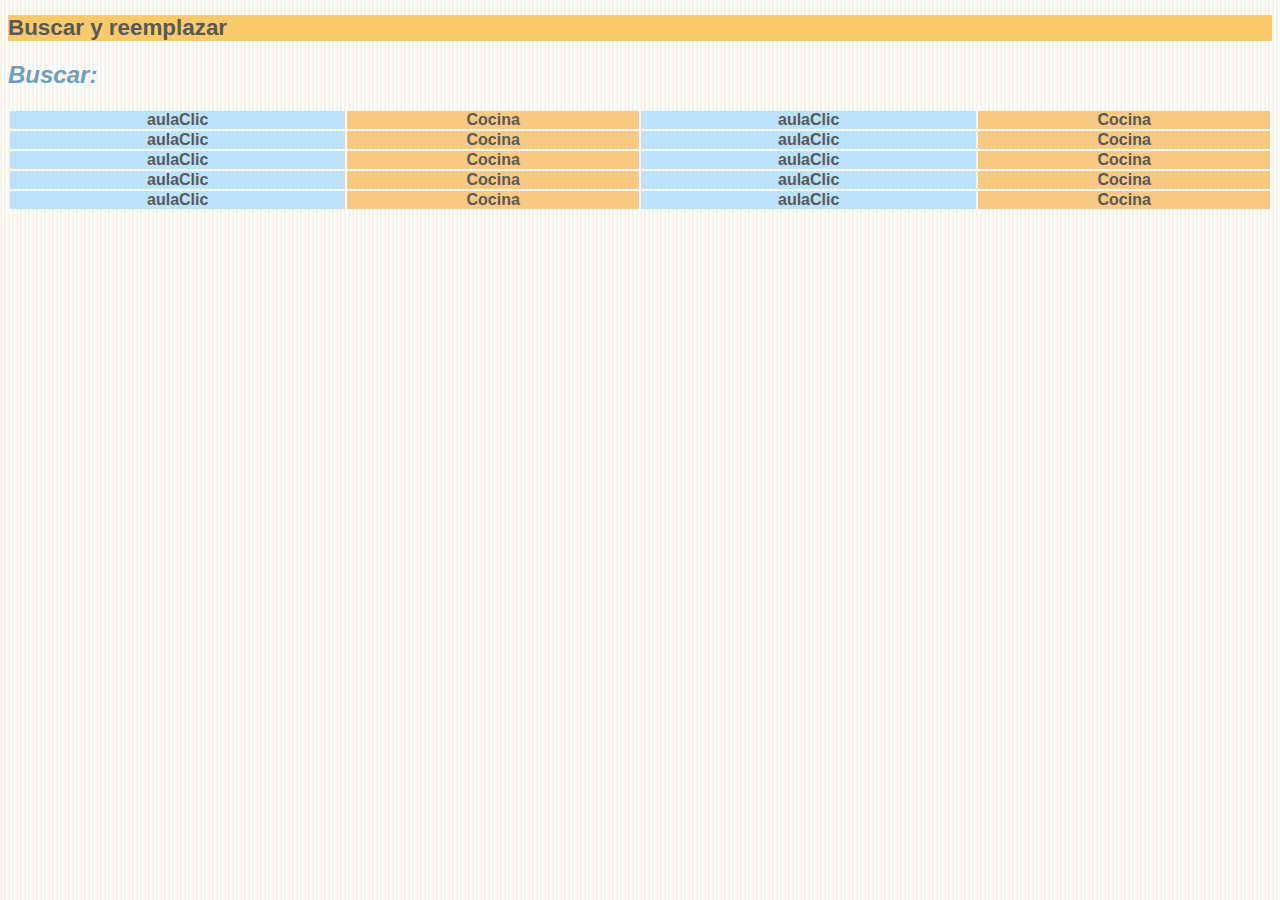
<file: cocina/buscar.htm>
<!DOCTYPE html PUBLIC "-//W3C//DTD XHTML 1.0 Transitional//EN" "http://www.w3.org/TR/xhtml1/DTD/xhtml1-transitional.dtd">
<html xmlns="http://www.w3.org/1999/xhtml">
<head>
<meta http-equiv="Content-Type" content="text/html; charset=iso-8859-1" />
<title>Plato de la semana</title>
<link href="estilococina.css" rel="stylesheet" type="text/css" />
<style type="text/css">
<!--
  .azul {background-color: #BDE2FC;}
  .naranja {background-color: #F8C982;}
-->
</style>
</head>

<body>
<h1>Buscar y reemplazar</h1>
<h2>Buscar:</h2>
<table width="100%" border="0" cellspacing="2" cellpadding="0" style="text-align:center; font-weight:bold"">
  <tr>
    <td class="azul">aulaClic</td>
    <td class="naranja">Cocina</td>
    <td class="azul">aulaClic</td>
    <td class="naranja">Cocina</td>    
  </tr>
  <tr>
    <td class="azul">aulaClic</td>
    <td class="naranja">Cocina</td>
    <td class="azul">aulaClic</td>
    <td class="naranja">Cocina</td>    
  </tr>
   <tr>
    <td class="azul">aulaClic</td>
    <td class="naranja">Cocina</td>
    <td class="azul">aulaClic</td>
    <td class="naranja">Cocina</td>    
  </tr>
  <tr>
    <td class="azul">aulaClic</td>
    <td class="naranja">Cocina</td>
    <td class="azul">aulaClic</td>
    <td class="naranja">Cocina</td>    
  </tr>
  <tr>
    <td class="azul">aulaClic</td>
    <td class="naranja">Cocina</td>
    <td class="azul">aulaClic</td>
    <td class="naranja">Cocina</td>    
  </tr> 
</table>
<p>&nbsp;</p>
<ol>
  </li>
</ol>
</body>
</html>
</file>
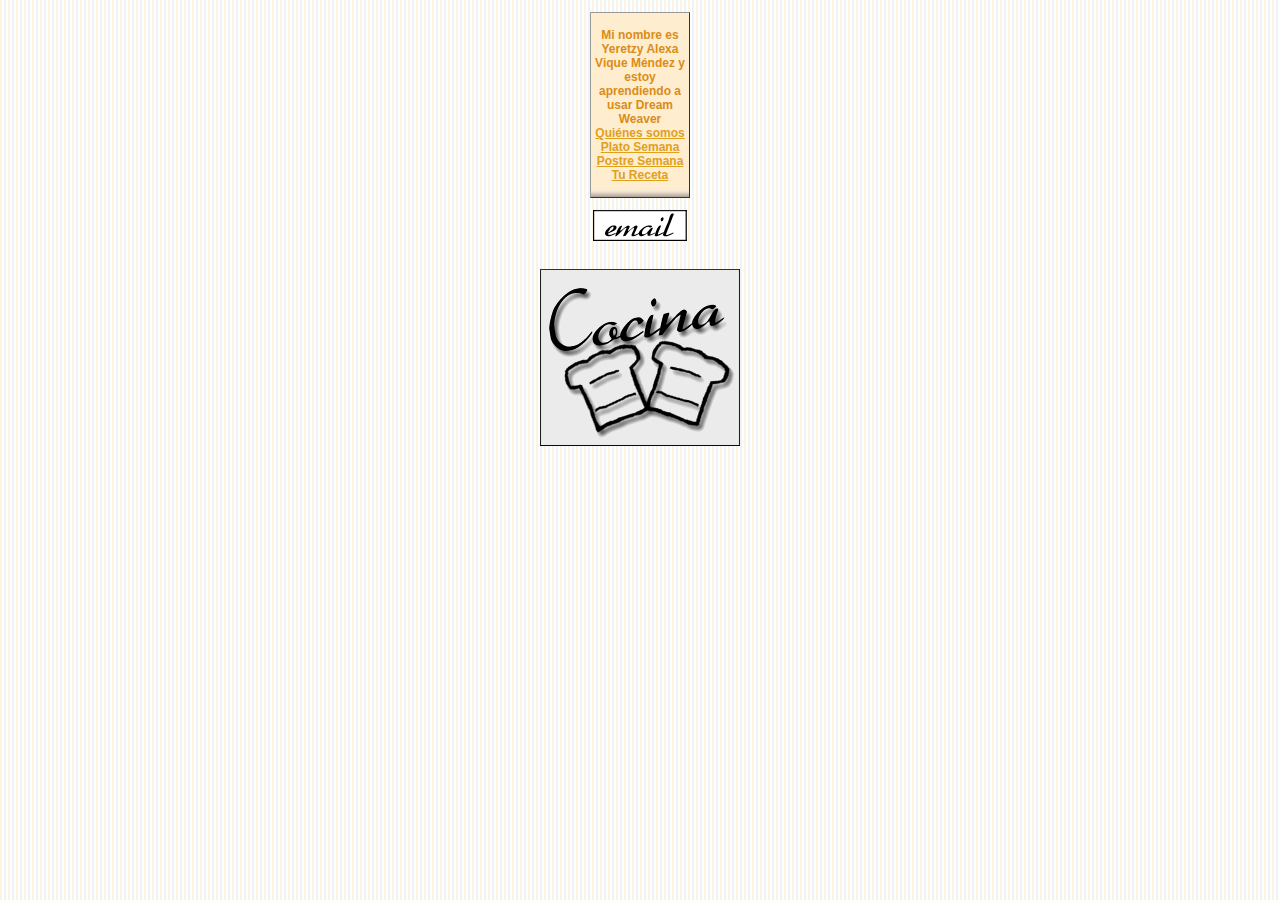
<file: cocina/menu.htm>
<!DOCTYPE html PUBLIC "-//W3C//DTD XHTML 1.0 Transitional//EN" "http://www.w3.org/TR/xhtml1/DTD/xhtml1-transitional.dtd">
<html xmlns="http://www.w3.org/1999/xhtml">
<head>
<meta http-equiv="Content-Type" content="text/html; charset=utf-8" />
<!-- TemplateBeginEditable name="doctitle" -->
<title>Cocina</title>
<!-- TemplateEndEditable -->
<!-- TemplateBeginEditable name="head" -->
<!-- TemplateEndEditable -->
<style type="text/css">
</style>
<link href="estilococina.css" rel="stylesheet" type="text/css" />
<style type="text/css">
#Sugerencia {
	position: absolute;
	width: 144px;
	height: 23px;
	z-index: 1;
	left: 60px;
	top: 281px;
	color: #666;
	background-color: #FFFFFF;
	font-size: 90%;
	padding: 5px;
	visibility: hidden;
}
</style>
<script type="text/javascript">
function MM_swapImgRestore() { //v3.0
  var i,x,a=document.MM_sr; for(i=0;a&&i<a.length&&(x=a[i])&&x.oSrc;i++) x.src=x.oSrc;
}
function MM_preloadImages() { //v3.0
  var d=document; if(d.images){ if(!d.MM_p) d.MM_p=new Array();
    var i,j=d.MM_p.length,a=MM_preloadImages.arguments; for(i=0; i<a.length; i++)
    if (a[i].indexOf("#")!=0){ d.MM_p[j]=new Image; d.MM_p[j++].src=a[i];}}
}

function MM_findObj(n, d) { //v4.01
  var p,i,x;  if(!d) d=document; if((p=n.indexOf("?"))>0&&parent.frames.length) {
    d=parent.frames[n.substring(p+1)].document; n=n.substring(0,p);}
  if(!(x=d[n])&&d.all) x=d.all[n]; for (i=0;!x&&i<d.forms.length;i++) x=d.forms[i][n];
  for(i=0;!x&&d.layers&&i<d.layers.length;i++) x=MM_findObj(n,d.layers[i].document);
  if(!x && d.getElementById) x=d.getElementById(n); return x;
}

function MM_swapImage() { //v3.0
  var i,j=0,x,a=MM_swapImage.arguments; document.MM_sr=new Array; for(i=0;i<(a.length-2);i+=3)
   if ((x=MM_findObj(a[i]))!=null){document.MM_sr[j++]=x; if(!x.oSrc) x.oSrc=x.src; x.src=a[i+2];}
}
function MM_showHideLayers() { //v9.0
  var i,p,v,obj,args=MM_showHideLayers.arguments;
  for (i=0; i<(args.length-2); i+=3) 
  with (document) if (getElementById && ((obj=getElementById(args[i]))!=null)) { v=args[i+2];
    if (obj.style) { obj=obj.style; v=(v=='show')?'visible':(v=='hide')?'hidden':v; }
    obj.visibility=v; }
}
</script>
</head>

<body style="text-align: center" onload="MM_preloadImages('imagenes/email2.gif')">
<ul class="menu">
  <li>
    <p>Mi nombre es Yeretzy Alexa Vique Méndez y estoy aprendiendo a usar Dream Weaver<br />
      <a href="quienes.htm" target="mainFrame">Quiénes somos</a><br />
      <a href="platosemana.htm" target="mainFrame">Plato Semana</a><br />
      <a href="postresemana.htm" target="mainFrame">Postre Semana</a><br />
      <a href="tureceta.htm" target="mainFrame">Tu Receta</a></p>
  </li>
  <p><a href="mailto:cocineros@aulaclic.es" onmouseout="MM_swapImgRestore();MM_showHideLayers('Sugerencia','','hide')" onmouseover="MM_swapImage('Correo','','imagenes/email2.gif',1);MM_showHideLayers('Sugerencia','','show')"><img src="imagenes/email1.gif" alt="e-mail" width="94" height="31" id="Correo" /></a></p>
  <div id="Sugerencia">No olvides mandarnos tus dudas y sugerencias</div>
  <p>
    <embed src="media/audio.mid" width="0" height="0" loop="true"></embed>
  </p>
</ul>
<p><img src="imagenes/logotipo.gif" alt="Cocina" width="200" height="177" usemap="#Map" border="0" />
  <map name="Map" id="Map">
    <area shape="poly" coords="54,86,75,81,97,83,98,91,93,96,93,102,96,110,100,118,104,129,106,134,101,143,107,139,97,144,90,145,85,147,81,147,79,151,74,153,70,155,66,158,64,159,61,159,58,158,56,151,53,141,53,146,49,140,48,134,44,122,42,119,39,118,32,116,31,113,29,107,29,105,29,101,32,95" href="platosemana.htm" target="mainFrame" alt="Plato de la semana" />
    <area shape="poly" coords="124,73,130,74,135,74,136,75,137,77,141,77,143,79,146,79,152,81,157,81,162,84,164,86,167,87,170,88,176,89,177,91,181,93,184,95,186,98,187,103,187,107,186,112,183,112,179,112,173,112,170,115,170,118,169,122,168,124,167,128,166,131,164,135,161,139,161,143,160,147,158,150,157,154,151,155,147,153,143,151,140,150,136,149,133,148,129,146,126,145,120,143,116,141,112,141,111,141,109,141,106,139,107,134,112,123,113,119,115,115,118,111,119,107,119,104,120,100,120,96,118,94,116,91,116,86,116,83,116,80,120,76" href="postresemana.htm" target="mainFrame" alt="Postre de la semana" />
  </map>
</p>
</body>
</html>
</file>
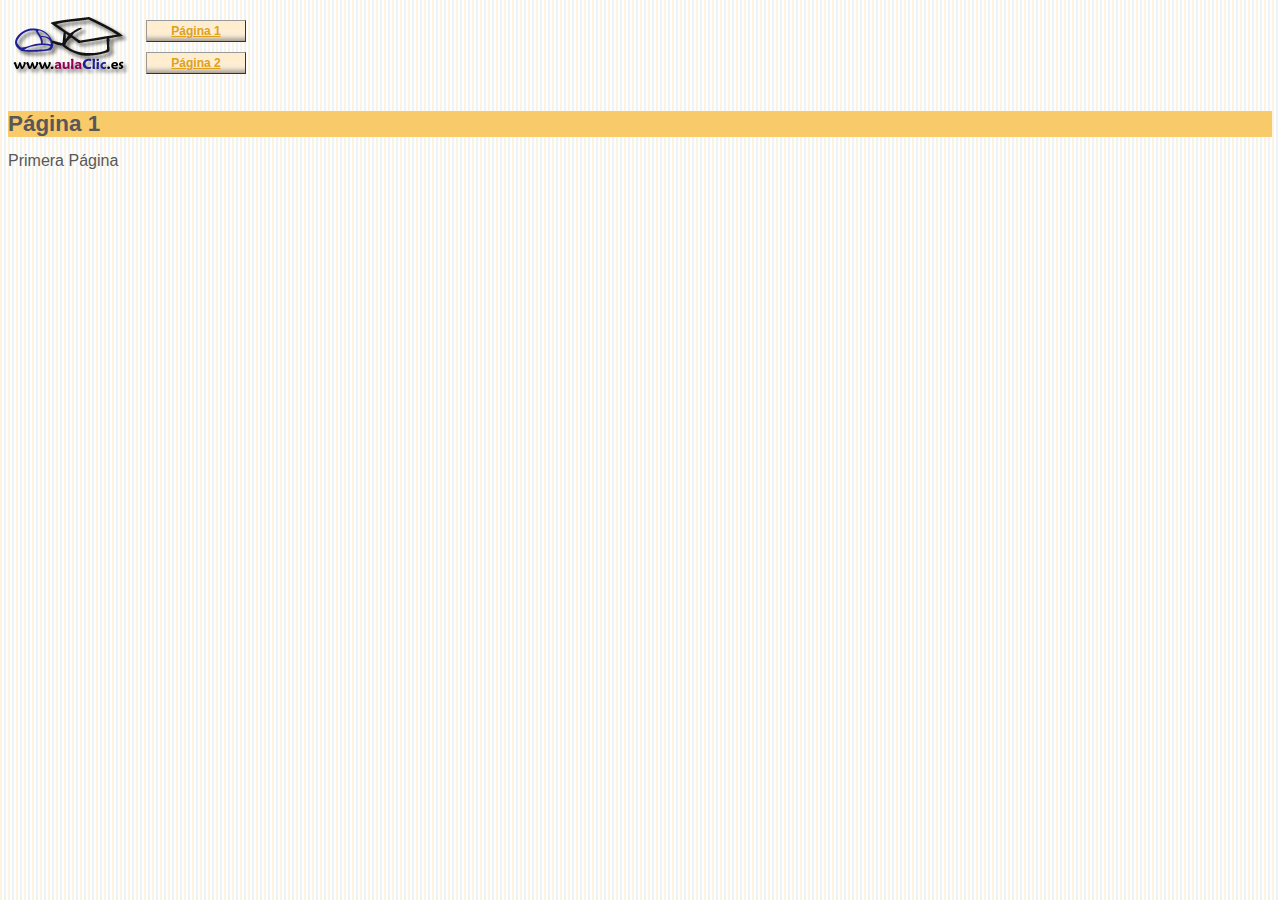
<file: cocina/pag1.htm>
<!DOCTYPE html PUBLIC "-//W3C//DTD XHTML 1.0 Transitional//EN" "http://www.w3.org/TR/xhtml1/DTD/xhtml1-transitional.dtd">
<html xmlns="http://www.w3.org/1999/xhtml"><!-- InstanceBegin template="/Templates/plantillacocina.dwt" codeOutsideHTMLIsLocked="false" -->
<head>
<meta http-equiv="Content-Type" content="text/html; charset=iso-8859-1" />
<!-- InstanceBeginEditable name="doctitle" -->
<title>Plantilla</title>
<!-- InstanceEndEditable -->
<link href="estilococina.css" rel="stylesheet" type="text/css" />
<!-- InstanceBeginEditable name="head" -->
<!-- InstanceEndEditable -->
</head>

<body>

<img src="imagenes/logo_aulaclic_peq.png" alt="www.aulaclic.es" width="123" height="64" style="float: left; margin-top:7px; margin-right: 15px"/> 
<ul class="menu" style="display:inline-block">
  <li><a href="pag1.htm">P&aacute;gina 1</a></li>
  <li><a href="pag2.htm">P&aacute;gina 2</a></li>
</ul>
<h1><!-- InstanceBeginEditable name="T�tulo" -->P&aacute;gina 1<!-- InstanceEndEditable --></h1>
<!-- InstanceBeginEditable name="Regi�n Documento" -->Primera P&aacute;gina<!-- InstanceEndEditable -->
</body>
<!-- InstanceEnd --></html>
</file>
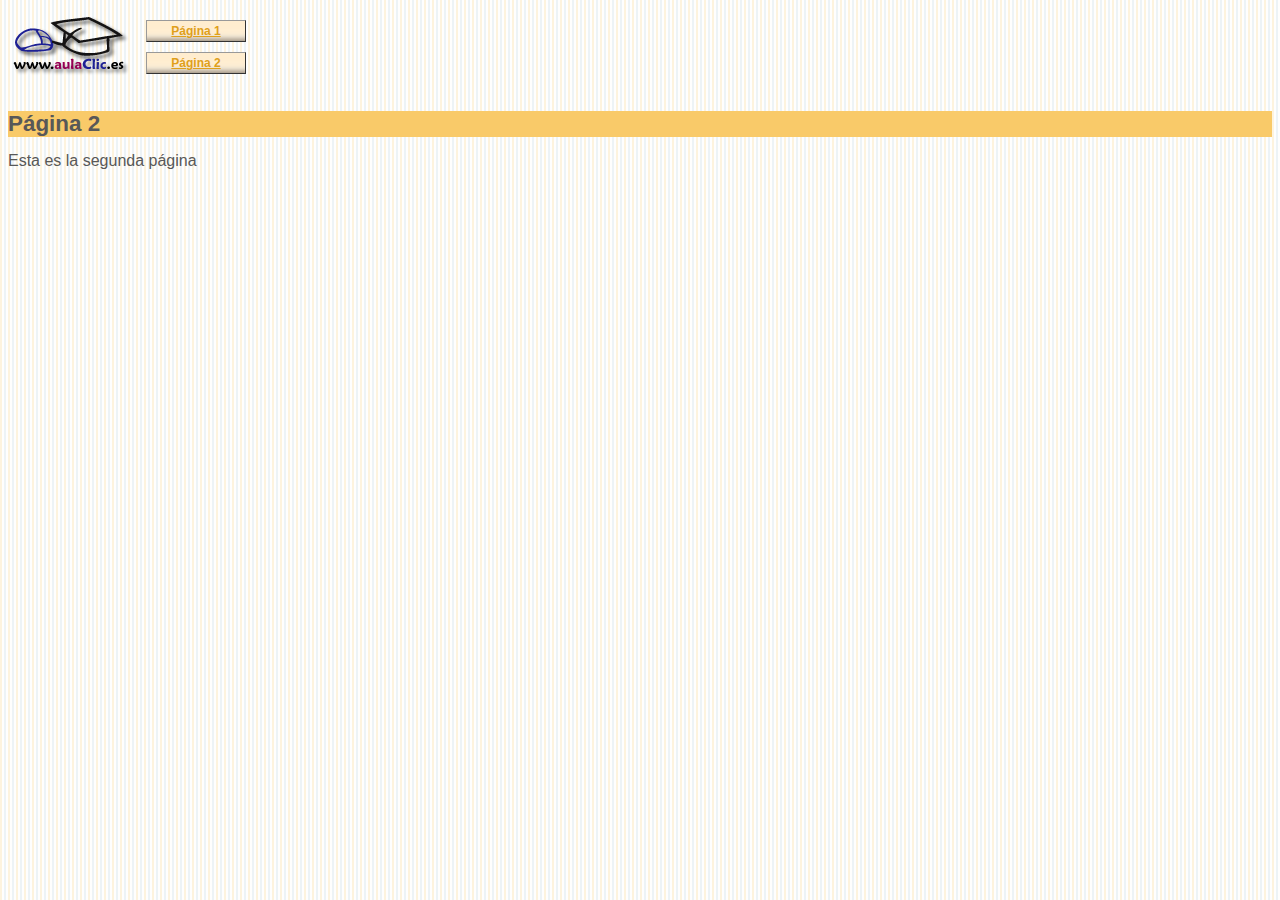
<file: cocina/pag2.htm>
<!DOCTYPE html PUBLIC "-//W3C//DTD XHTML 1.0 Transitional//EN" "http://www.w3.org/TR/xhtml1/DTD/xhtml1-transitional.dtd">
<html xmlns="http://www.w3.org/1999/xhtml"><!-- InstanceBegin template="/Templates/plantillacocina.dwt" codeOutsideHTMLIsLocked="false" -->
<head>
<meta http-equiv="Content-Type" content="text/html; charset=iso-8859-1" />
<!-- InstanceBeginEditable name="doctitle" -->
<title>Plantilla</title>
<!-- InstanceEndEditable -->
<link href="estilococina.css" rel="stylesheet" type="text/css" />
<!-- InstanceBeginEditable name="head" -->
<!-- InstanceEndEditable -->
</head>

<body>

<img src="imagenes/logo_aulaclic_peq.png" alt="www.aulaclic.es" width="123" height="64" style="float: left; margin-top:7px; margin-right: 15px"/> 
<ul class="menu" style="display:inline-block">
  <li><a href="pag1.htm">P&aacute;gina 1</a></li>
  <li><a href="pag2.htm">P&aacute;gina 2</a></li>
</ul>
<h1><!-- InstanceBeginEditable name="T�tulo" -->P&aacute;gina 2<!-- InstanceEndEditable --></h1>
<!-- InstanceBeginEditable name="Regi�n Documento" -->Esta es la segunda p&aacute;gina<!-- InstanceEndEditable -->
</body>
<!-- InstanceEnd --></html>
</file>
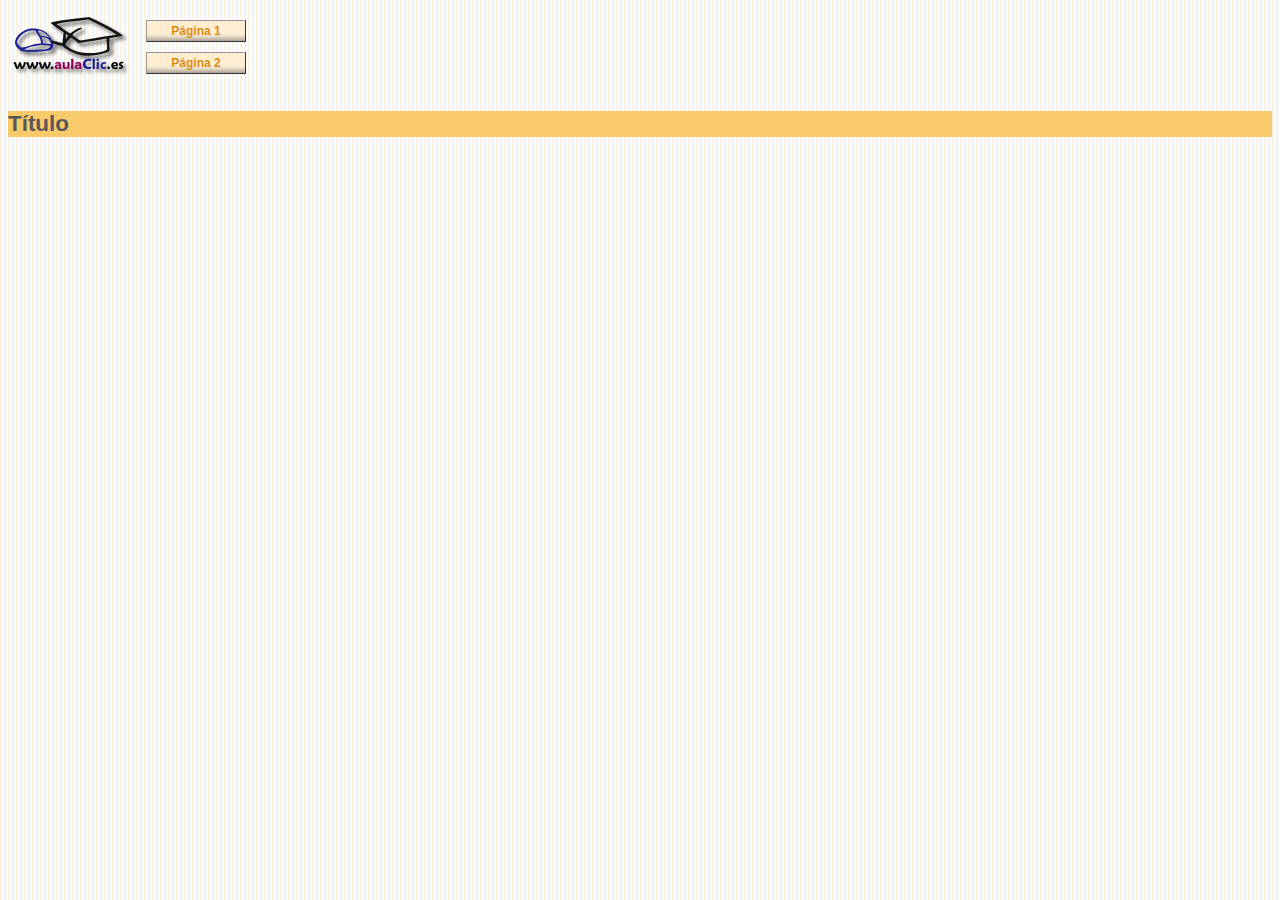
<file: cocina/paraplantilla.htm>
<!DOCTYPE html PUBLIC "-//W3C//DTD XHTML 1.0 Transitional//EN" "http://www.w3.org/TR/xhtml1/DTD/xhtml1-transitional.dtd">
<html xmlns="http://www.w3.org/1999/xhtml">
<head>
<meta http-equiv="Content-Type" content="text/html; charset=iso-8859-1" />
<title>Plantilla</title>
<link href="estilococina.css" rel="stylesheet" type="text/css" />
</head>

<body>

<img src="imagenes/logo_aulaclic_peq.png" alt="www.aulaclic.es" width="123" height="64" style="float: left; margin-top:7px; margin-right: 15px"/> 
<ul class="menu" style="display:inline-block">
  <li>P&aacute;gina 1</li>
  <li>P&aacute;gina 2</li>
</ul>
<h1>T�tulo</h1>
</body>
</html>
</file>
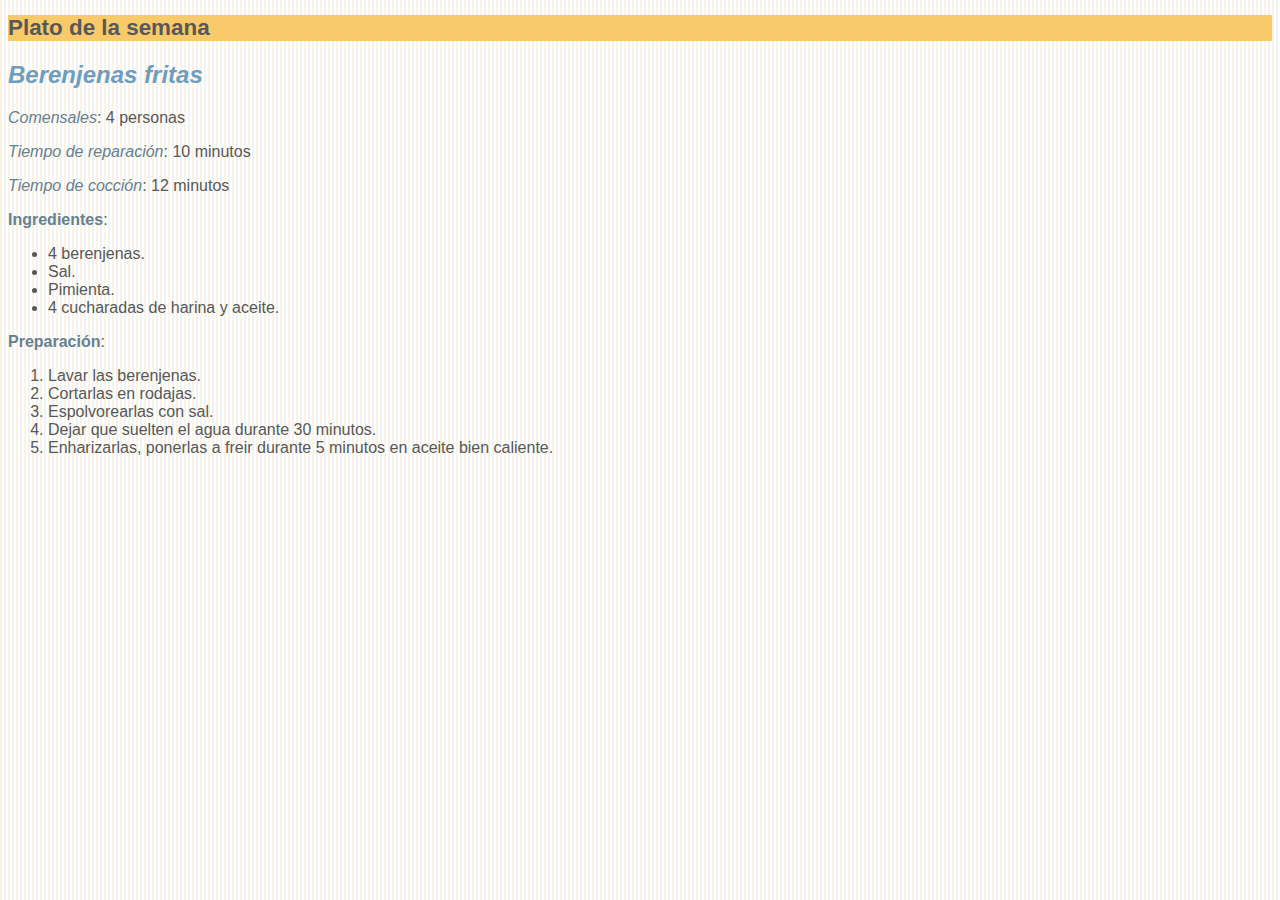
<file: cocina/platosemana.htm>
<!DOCTYPE html PUBLIC "-//W3C//DTD XHTML 1.0 Transitional//EN" "http://www.w3.org/TR/xhtml1/DTD/xhtml1-transitional.dtd">
<html xmlns="http://www.w3.org/1999/xhtml">
<head>
<meta http-equiv="Content-Type" content="text/html; charset=iso-8859-1" />
<title>Plato de la semana</title>
<link href="estilococina.css" rel="stylesheet" type="text/css" />
</head>

<body>
<h1>Plato de la semana</h1>
<h2>Berenjenas fritas</h2>
<p><span class="info">Comensales</span>: 4 personas  </p>
<p><span class="info">Tiempo de reparaci&oacute;n</span>: 10 minutos</p>
<p><span class="info">Tiempo de cocci&oacute;n</span>: 12 minutos</p>
<p><span class="instrucciones">Ingredientes</span>: </p>
<ul>
  <li>4 berenjenas.</li>
  <li>Sal.</li>
  <li>Pimienta.</li>
  <li>4 cucharadas de harina y aceite.</li>
</ul>
<p><span class="instrucciones">Preparaci&oacute;n</span>:</p>
<ol>
  <li>Lavar las berenjenas.</li>
  <li>Cortarlas en rodajas.</li>
  <li>Espolvorearlas con sal.</li>
  <li>Dejar que suelten el agua durante 30 minutos.</li>
  <li>Enharizarlas, ponerlas a freir durante 5 minutos en aceite bien caliente.</li>
  </li>
</ol>
</body>
</html>
</file>
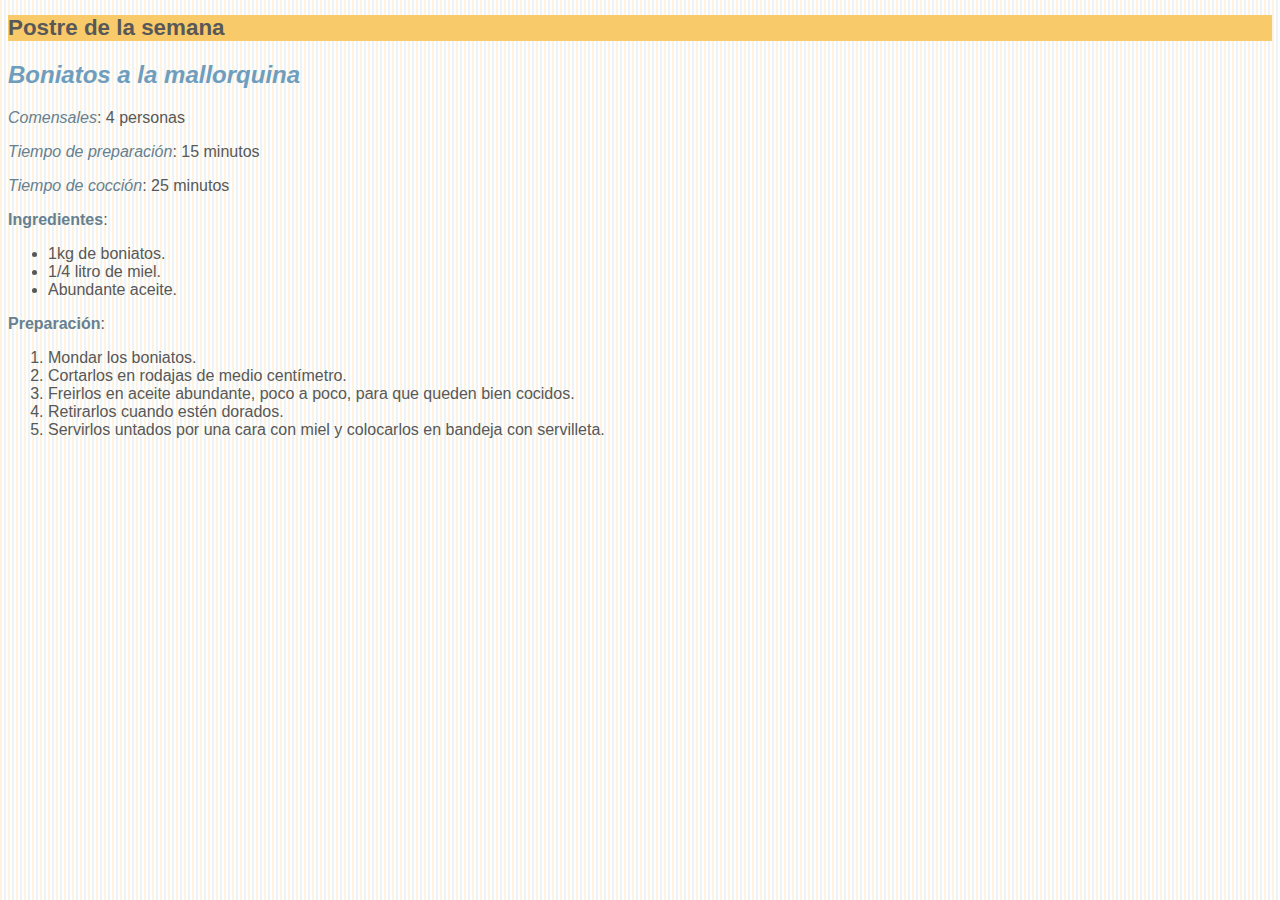
<file: cocina/postresemana.htm>
<!DOCTYPE html PUBLIC "-//W3C//DTD XHTML 1.0 Transitional//EN" "http://www.w3.org/TR/xhtml1/DTD/xhtml1-transitional.dtd">
<html xmlns="http://www.w3.org/1999/xhtml">
<head>
<meta http-equiv="Content-Type" content="text/html; charset=iso-8859-1" />
<title>Postre de la semana</title>
<link href="estilococina.css" rel="stylesheet" type="text/css" /><style type="text/css">
</style>
</head>

<body>
<h1>Postre de la semana </h1>
<h2>Boniatos a la mallorquina</h2>
<p><span class="info">Comensales</span>: 4 personas</p>
<p><span class="info">Tiempo de preparaci&oacute;n</span>: 15 minutos</p>
<p><span class="info">Tiempo de cocci&oacute;n</span>: 25 minutos</p>
<p><span class="instrucciones">Ingredientes</span>: </p>
<ul>
  <li>1kg de boniatos.</li>
  <li>1/4 litro de miel.</li>
  <li>Abundante aceite.</li>
</ul>
<p><span class="instrucciones">Preparaci&oacute;n</span>:</p>
<ol>
  <li>Mondar los boniatos.</li>
  <li> Cortarlos en rodajas de medio cent&iacute;metro.</li>
  <li> Freirlos en aceite abundante, poco a poco, para que queden bien cocidos.</li>
  <li>Retirarlos cuando est&eacute;n dorados.</li>
  <li> Servirlos untados por una cara con miel y colocarlos en bandeja con servilleta.</li>
</ol>
</body>
</html>
</file>
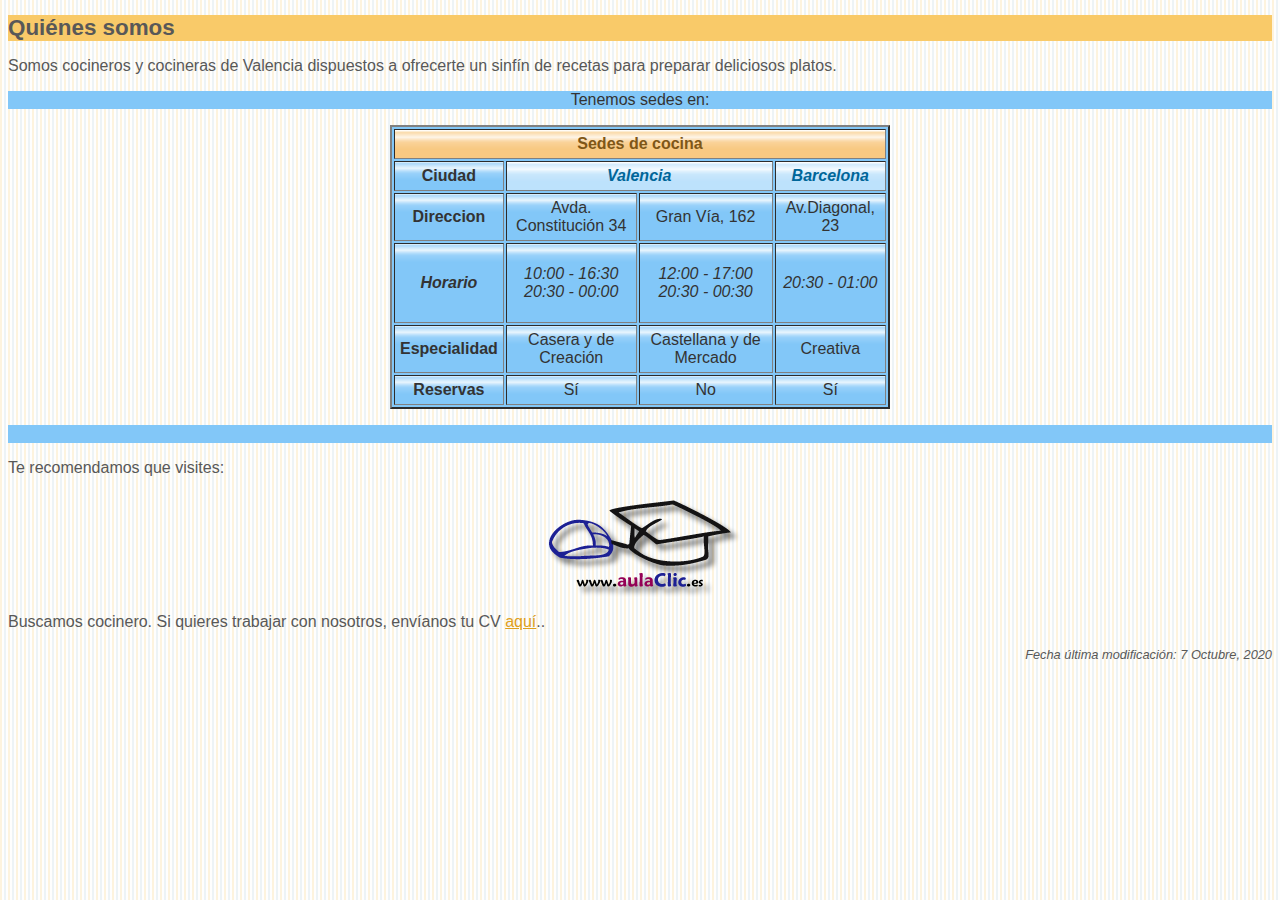
<file: cocina/quienes.htm>
<!DOCTYPE html PUBLIC "-//W3C//DTD XHTML 1.0 Transitional//EN" "http://www.w3.org/TR/xhtml1/DTD/xhtml1-transitional.dtd">
<html xmlns="http://www.w3.org/1999/xhtml">
<head>
<meta http-equiv="Content-Type" content="text/html; charset=iso-8859-1" />
<title>Qui&eacute;nes somos.</title>
<link href="estilococina.css" rel="stylesheet" type="text/css" /><style type="text/css">
.sedes {
	color: #333;
	background-color: #82C7F8;
	text-align: center;
	margin-right: auto;
	margin-left: auto;
}
.sedes tr {
	background-image: url(imagenes/fondo-sedes.png);
	background-repeat: repeat-x;
	background-position: top;
}
.sedes tr th.titulo {
	font-size: 16px;
	color: #7F5717;
	background-color: #F8C982;
	background-image: url(imagenes/fondo-sedes-tit.png);
	background-repeat: repeat-x;
	background-position: top;
}
.sedes tr td.ciudad {
	font-weight: bold;
	color: #069;
	background-color: #BDE2FC;
	background-image: url(imagenes/fondo-sedes-ciudad.png);
	background-repeat: repeat-x;
}
.sedes tr .ciudad {
	font-style: italic;
}
</style>
</head>

<body>
<h1>Qui&eacute;nes somos </h1>
<p>Somos cocineros y cocineras de Valencia dispuestos a ofrecerte un sinf&iacute;n de recetas para preparar deliciosos platos.</p>
<p class="sedes">Tenemos sedes en: </p>
<table width="500" border="2" cellpadding="5" cellspacing="2" class="sedes">
  <tr>
    <th colspan="4" bgcolor="#F8C982" class="titulo" scope="row">Sedes de cocina</th>
  </tr>
  <tr>
    <th scope="row">Ciudad</th>
    <td colspan="2" align="center" class="ciudad">Valencia</td>
    <td class="ciudad">Barcelona</td>
  </tr>
  <tr>
    <th scope="row">Direccion</th>
    <td align="center">Avda. Constituci&oacute;n 34</td>
    <td>Gran V&iacute;a, 162</td>
    <td>Av.Diagonal, 23</td>
  </tr>
  <tr style="font-style: italic">
    <th scope="row">Horario</th>
    <td align="center"><p>10:00 - 16:30<br />
      20:30 - 00:00
    </p></td>
    <td>12:00 - 17:00<br />
      20:30 - 00:30</td>
    <td>20:30 - 01:00</td>
  </tr>
  <tr>
    <th scope="row">Especialidad</th>
    <td align="center">Casera y de Creaci&oacute;n</td>
    <td>Castellana y de Mercado</td>
    <td>Creativa</td>
  </tr>
  <tr>
    <th scope="row">Reservas</th>
    <td align="center">S&iacute;</td>
    <td>No</td>
    <td>S&iacute;</td>
  </tr>
</table>
<span class="sedes"></span>
<p class="sedes">&nbsp;</p>
<p><span style="text-align:center">Te recomendamos que visites:</span></p>
<p style="text-align:center"><a href="http://www.aulaclic.es" target="_blank"><img src="imagenes/logoaulaclic.png" alt="aulaClic.es" width="201" height="104" /></a></p>
<p>Buscamos cocinero. Si quieres trabajar con nosotros, env&iacute;anos tu CV <a href="mailto:trabajo@aulaclic.es">aqu&iacute;</a>..</p>
<p style="text-align: right; font-size: 80%; font-style: italic;">
  Fecha &uacute;ltima modificaci&oacute;n: <!-- #BeginDate format:Sw1 -->7 Octubre, 2020<!-- #EndDate -->
</p>
</body>
</html>
</file>
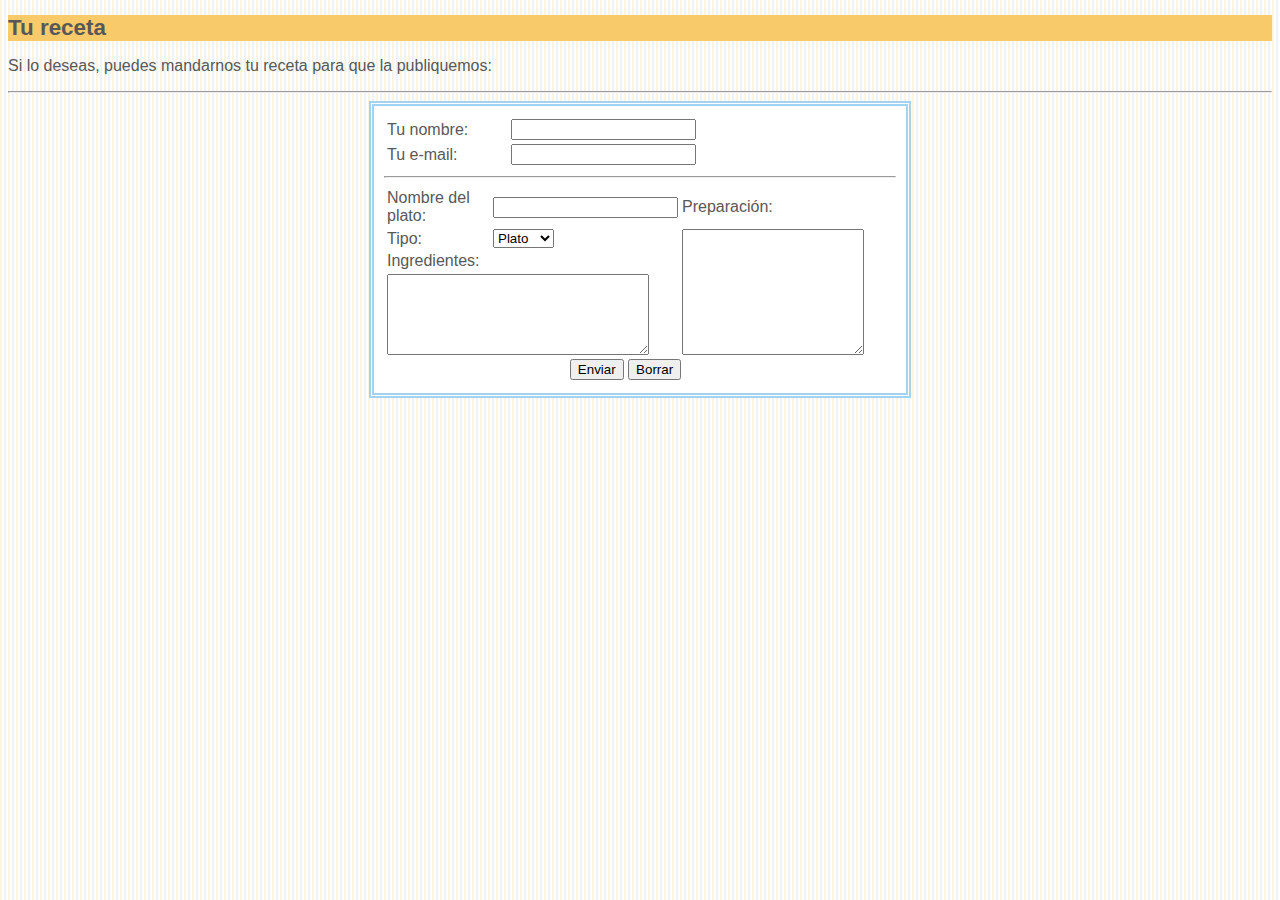
<file: cocina/tureceta.htm>
<!DOCTYPE html PUBLIC "-//W3C//DTD XHTML 1.0 Transitional//EN" "http://www.w3.org/TR/xhtml1/DTD/xhtml1-transitional.dtd">
<html xmlns="http://www.w3.org/1999/xhtml">
<head>
<meta http-equiv="Content-Type" content="text/html; charset=iso-8859-1" />
<title>Tu receta</title>
<link href="estilococina.css" rel="stylesheet" type="text/css" />
<style type="text/css">
<!--
#form1 {
	background-color: #FFF;
	border: 5px double #A3D3F1;
	padding: 10px;
	width: 512px;
	margin-right: auto;
	margin-left: auto;
}
-->
</style></head>

<body>
<h1>Tu receta</h1>
<p>Si lo deseas, puedes mandarnos tu receta para que la publiquemos:</p>
<hr />
<form action="http://www.aulaclic.es/dreamweaver-cs4/ejemplos/sitios/cocina/recibirreceta.php" method="post" name="form1" target="_blank" id="form1">
  <table width="483" border="0" cellspacing="2">
    <tr>
      <td width="120">Tu nombre: </td>
      <td width="353"><input name="Nombre" type="text" id="Nombre" maxlength="50" /></td>
    </tr>
    <tr>
      <td>Tu e-mail:</td>
      <td><input name="email" type="text" id="email" maxlength="40" /></td>
    </tr>
  </table>
  
  <hr />

  <table width="483" border="0" cellspacing="2">
    <tr>
      <td width="123">Nombre 
        del plato:</td>
      <td width="179"><input name="Receta" type="text" id="Receta" maxlength="25" /></td>
      <td width="167">Preparaci&oacute;n:</td>
    </tr>
    <tr>
      <td>Tipo:</td>
      <td><select name="Tipo" id="Tipo">
        <option selected="selected">Plato</option>
        <option>Postre</option>
      </select></td>
      <td rowspan="3"><textarea name="Preparacion" id="Preparacion" cols="20" rows="8"></textarea></td>
    </tr>
    <tr>
      <td colspan="2">Ingredientes:</td>
    </tr>
    <tr>
      <td colspan="2"><textarea name="Ingredientes" id="Ingredientes" cols="30" rows="5"></textarea></td>
    </tr>
    <tr>
      <td colspan="3" align="center"><input type="submit" name="button" id="button" value="Enviar" />
      <input type="reset" name="button2" id="button2" value="Borrar" /></td>
    </tr>
  </table>
  
</form>
</body>
</html>
</file>
<file: cocina/estilococina.css>
@charset "utf-8";
body {
	color: #585858;
}
body {
	color: #585858;
}

body {
	background-color: #FEFEFE;
	background-image: url(imagenes/fondococina.png);
}
body {
	font-family: Arial, Helvetica, sans-serif;
}
body {
	background-color: #FEFEFE;
}
body {

}


a:link {
	color: #DFA01B;
}
a:link {
	color: #DFA01B;
}

a:visited {
	color: #F9CA69;
}
a:visited {
	color: #F9CA69;
}

a:active {
	color: #FFB900;
}
a:active {
	color: #FFB900;
}
.menu {
	font-size: 12px;
	font-weight: bold;
	padding: 0px;
	width: 100px;
	margin-right: auto;
	margin-left: auto;
	list-style-type: none;
}
.menu li {
	background-color: #FFEDCF;
	background-image: url(imagenes/fondo-menu.png);
	background-repeat: repeat-x;
	background-position: bottom;
	text-align: center;
	margin-bottom: 10px;
	border-top-width: 1px;
	border-right-width: 1px;
	border-bottom-width: 1px;
	border-left-width: 1px;
	border-top-style: solid;
	border-right-style: solid;
	border-bottom-style: solid;
	border-left-style: solid;
	border-top-color: #999;
	border-right-color: #333;
	border-bottom-color: #333;
	border-left-color: #999;
	color: #DB8C15;
	text-decoration: none;
	display: block;
	padding: 3px;
}
h1 {
	font-size: 140%;
	background-color: #F9CA69;
}
h2 {
	font-style: italic;
	font-family: Verdana, Geneva, sans-serif;
	color: #6F9DBE;
}
.info {
	font-style: italic;
	color: #678090;
}
.instrucciones {
	font-weight: bold;
	color: #678090;
}
a img {
	border-top-style: none;
	border-right-style: none;
	border-bottom-style: none;
	border-left-style: none;
}
</file>
